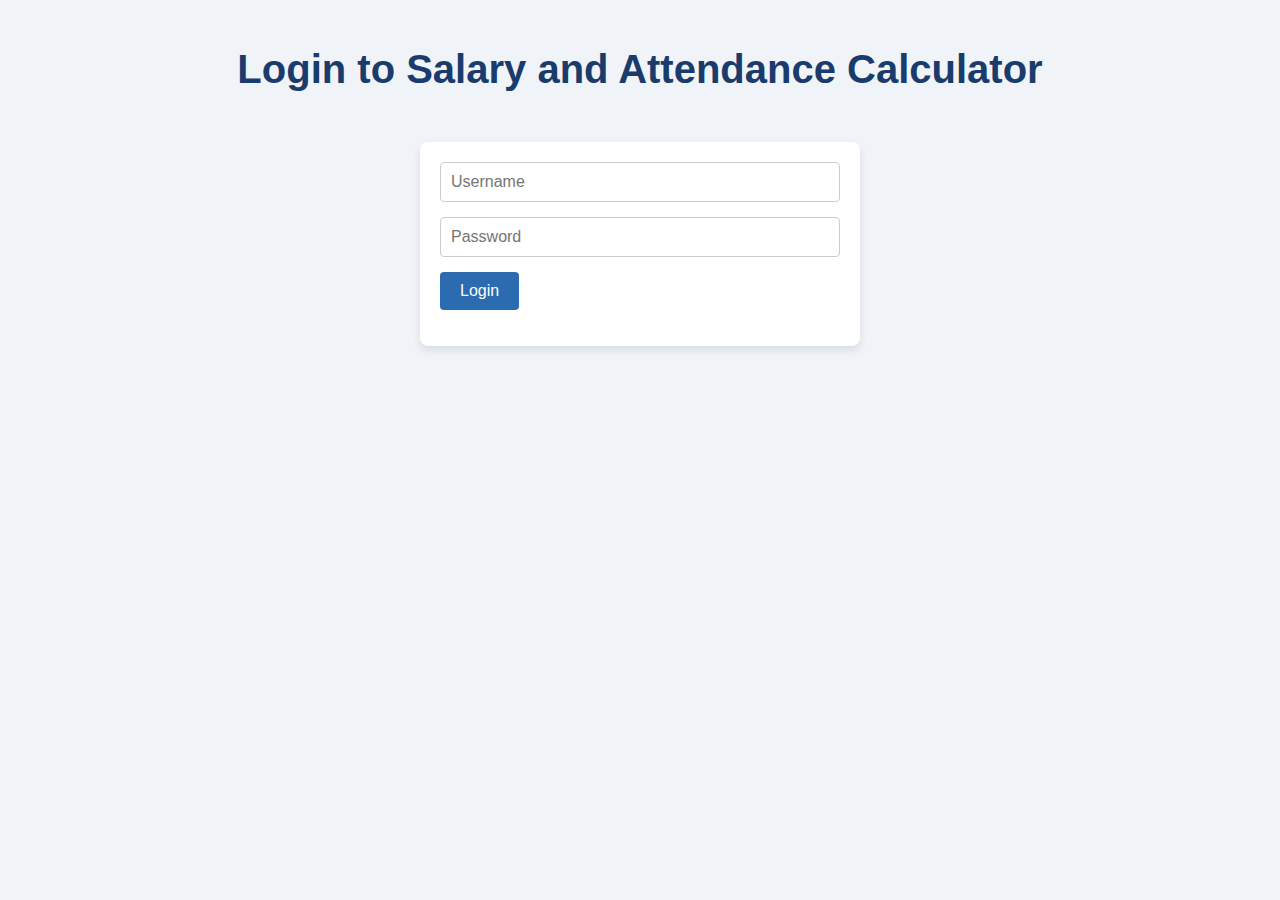
<file: index.html>
<!DOCTYPE html>
<html lang="en">
<head>
  <meta charset="UTF-8">
  <meta name="viewport" content="width=device-width, initial-scale=1.0">
  <title>Login - Salary and Attendance Calculator</title>
  <link href="style.css" rel="stylesheet">
</head>
<body>
  <div class="container">
    <h1>Login to Salary and Attendance Calculator</h1>
    <div class="card login-card">
      <div class="input-group">
        <input id="username" type="text" placeholder="Username">
      </div>
      <div class="input-group">
        <input id="password" type="password" placeholder="Password">
      </div>
      <button onclick="login()">Login</button>
      <p id="errorMessage" class="error-message"></p>
    </div>
  </div>

  <script>
    function login() {
      const username = document.getElementById('username').value.trim();
      const password = document.getElementById('password').value.trim();
      const errorMessage = document.getElementById('errorMessage');

      if (username === "Dinesh" && password === "Jalaram") {
        localStorage.setItem('isLoggedIn', 'true');
        window.location.href = 'main.html';
      } else {
        errorMessage.textContent = 'Invalid username or password.';
      }
    }

    // Clear error message on input
    document.getElementById('username').addEventListener('input', () => {
      document.getElementById('errorMessage').textContent = '';
    });
    document.getElementById('password').addEventListener('input', () => {
      document.getElementById('errorMessage').textContent = '';
    });
  </script>
</body>
</html>
</file>
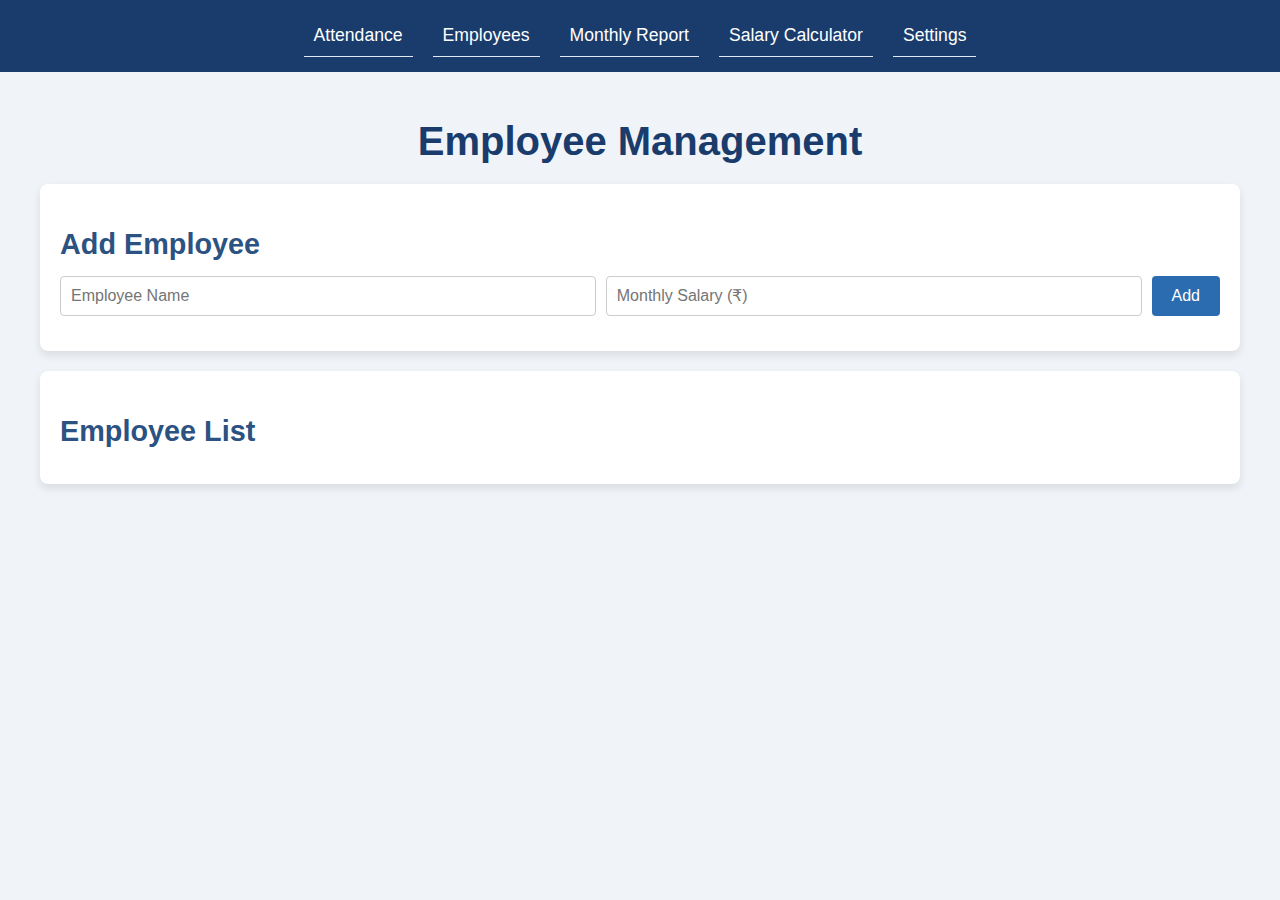
<file: employees.html>
<!DOCTYPE html>
<html lang="en">
<head>
  <meta charset="UTF-8">
  <meta name="viewport" content="width=device-width, initial-scale=1.0">
  <title>Employee Management</title>
  <link href="style.css" rel="stylesheet">
</head>
<body>
  <nav>
    <ul>
      <li><a href="main.html">Attendance</a></li>
      <li><a href="employees.html">Employees</a></li>
      <li><a href="report.html">Monthly Report</a></li>
      <li><a href="salary.html">Salary Calculator</a></li>
      <li><a href="settings.html">Settings</a></li>
    </ul>
  </nav>
  <div class="container">
    <h1>Employee Management</h1>
    
    <!-- Add Employee Form -->
    <div class="card">
      <h2>Add Employee</h2>
      <div class="input-group">
        <input id="employeeName" type="text" placeholder="Employee Name">
        <input id="employeeSalary" type="number" placeholder="Monthly Salary (₹)" min="0">
        <button onclick="addEmployee()">Add</button>
      </div>
    </div>

    <!-- Employee List -->
    <div class="card">
      <h2>Employee List</h2>
      <ul id="employeeList"></ul>
    </div>
  </div>

  <script>
    let employees = JSON.parse(localStorage.getItem('employees')) || [];

    // Validate and clean employee data on load
    employees = employees.filter(emp => emp && typeof emp === 'object' && emp.name && !isNaN(emp.salary));
    localStorage.setItem('employees', JSON.stringify(employees));

    function addEmployee() {
      const name = document.getElementById('employeeName').value.trim();
      const salary = parseFloat(document.getElementById('employeeSalary').value);
      if (name && !isNaN(salary) && salary >= 0 && !employees.some(emp => emp.name === name)) {
        employees.push({ name, salary });
        localStorage.setItem('employees', JSON.stringify(employees));
        document.getElementById('employeeName').value = '';
        document.getElementById('employeeSalary').value = '';
        updateEmployeeList();
      } else {
        alert('Please enter a unique employee name and a valid monthly salary (₹).');
      }
    }

    function removeEmployee(name) {
      employees = employees.filter(emp => emp.name !== name);
      localStorage.setItem('employees', JSON.stringify(employees));
      updateEmployeeList();
    }

    function updateEmployeeList() {
      const list = document.getElementById('employeeList');
      list.innerHTML = '';
      employees.forEach(emp => {
        if (!emp || !emp.name || isNaN(emp.salary)) return; // Skip invalid entries
        const li = document.createElement('li');
        li.innerHTML = `${emp.name} (₹${emp.salary}/month) <button class="red" onclick="removeEmployee('${emp.name}')">Remove</button>`;
        list.appendChild(li);
      });
    }

    // Load employee list on page load
    window.onload = () => {
      updateEmployeeList();
    };
  </script>
</body>
</html>
</file>
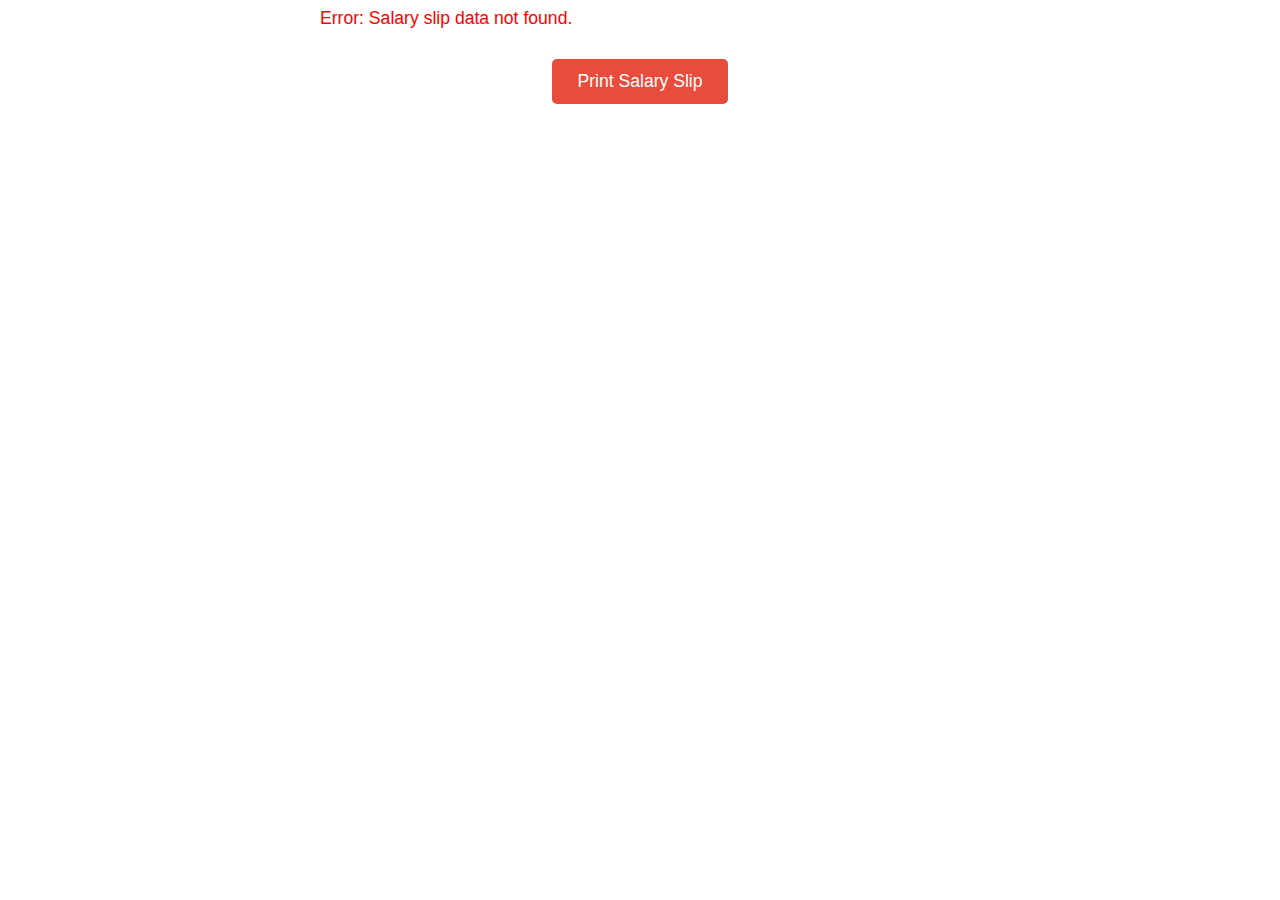
<file: generateSalSlip.html>
<!DOCTYPE html>
<html lang="en">
<head>
  <meta charset="UTF-8">
  <script src="util.js"></script>
  <meta name="viewport" content="width=device-width, initial-scale=1.0">
  <title>Salary Slip</title>
  <style>
    body {
      align-self: center;
      align-items: center;
      font-family: Arial, sans-serif;
      width: 50%;
      background-color: #ffffff;
    }
    h2 {
      text-align: center;
      color: #2c3e50;
      font-size: 2em;
      margin-bottom: 20px;
      text-transform: uppercase;
    }
    p {
      margin: 5px 0;
      color: #34495e;
      font-size: 1.1em;
    }
    table {
      width: 100%;
      border-collapse: collapse;
      margin-top: 10px;
      background-color: #ffffff;
      box-shadow: 0 2px 5px rgba(0, 0, 0, 0.1);
    }
    td, th {
      border: 1px solid #ddd;
      padding: 12px;
      text-align: left;
      font-size: 1em;
    }
    th {
      background-color: #3498db;
      color: #ffffff;
      font-weight: bold;
    }
    tr:nth-child(even) {
      background-color: #f2f2f2;
    }
    tr:hover {
      background-color: #e0f7fa;
    }
    .print-button {
      text-align: center;
      margin-top: 30px;
    }
    .print-button button {
      background-color: #e74c3c;
      color: #ffffff;
      border: none;
      padding: 12px 25px;
      font-size: 1.1em;
      border-radius: 5px;
      cursor: pointer;
      transition: background-color 0.3s ease;
    }
    .print-button button:hover {
      background-color: #c0392b;
    }
    .print-button button:active {
      background-color: #a93226;
    }
    @media print {
      body {
        margin: 0;
        padding: 0;
      }
      .print-button {
        display: none;
      }
      table {
        box-shadow: none;
      }
    }
  </style>
</head>
<body style="margin-left: 25%;">
  
  <div style="align-items: center;"  id="slip-container"></div>
  <div class="print-button">
    <button onclick="window.print()">Print Salary Slip</button>
  </div>
  <script>
  const slipData = sessionStorage.getItem('salarySlipHTML');
  const empName = sessionStorage.getItem('empName');
  const formattedMonth = sessionStorage.getItem('formattedMonth');

  if (slipData && empName && formattedMonth) {
    document.getElementById('slip-container').innerHTML = slipData;
    document.title = `Salary Slip - ${empName} ${formattedMonth}`;
  } else {
    document.getElementById('slip-container').innerHTML = "<p style='color:red;'>Error: Salary slip data not found.</p>";
  }
</script>
</body>
</html>
</file>
<file: style.css>
/* Global Styles */
body {
  font-family: Arial, sans-serif;
  background-color: #f0f4f8;
  margin: 0;
  padding: 0;
}

.container {
  max-width: 1200px;
  margin: 0 auto;
  padding: 20px;
}

h1 {
  font-size: 2.5rem;
  color: #1a3c6d;
  text-align: center;
  margin-bottom: 20px;
  animation: slideIn 0.5s ease-in-out;
}

h2 {
  font-size: 1.8rem;
  color: #2c5282;
  margin-bottom: 15px;
}

/* Navigation */
nav {
  background-color: #1a3c6d;
  padding: 15px;
  animation: fadeIn 0.5s ease-in-out;
}

nav ul {
  list-style: none;
  margin: 0;
  padding: 0;
  display: flex;
  justify-content: center;
  gap: 20px;
}

nav a {
  color: white;
  text-decoration: none;
  font-size: 1.1rem;
  transition: color 0.3s ease, transform 0.3s ease;
}

nav a:hover {
  color: #a3bffa;
  transform: scale(1.1);
}

/* Card Styling */
.card {
  background-color: white;
  padding: 20px;
  border-radius: 8px;
  box-shadow: 0 4px 8px rgba(0, 0, 0, 0.1);
  margin-bottom: 20px;
  animation: slideIn 0.5s ease-in-out;
}

.login-card {
  max-width: 400px;
  margin: 50px auto;
}

/* Form Inputs */
.input-group {
  display: flex;
  gap: 10px;
  margin-bottom: 15px;
}

input[type="text"],
input[type="password"],
input[type="number"],
input[type="date"],
input[type="month"],
select {
  padding: 10px;
  border: 1px solid #ccc;
  border-radius: 4px;
  flex: 1;
  font-size: 1rem;
}

button {
  padding: 10px 20px;
  border: none;
  border-radius: 4px;
  background-color: #2b6cb0;
  color: white;
  font-size: 1rem;
  cursor: pointer;
  transition: background-color 0.3s ease, transform 0.3s ease;
}

button:hover {
  background-color: #2c5282;
  transform: scale(1.05);
}

button.red {
  background-color: #c53030;
}

button.red:hover {
  background-color: #9b2c2c;
}

button:disabled {
  background-color: #cccccc;
  cursor: not-allowed;
  transform: none;
}

/* Error and Lock Messages */
.error-message, .lock-message {
  color: #c53030;
  text-align: center;
  margin-top: 10px;
  font-size: 1rem;
}

/* Lists */
ul {
  list-style: none;
  padding: 0;
}

li {
  display: flex;
  justify-content: space-between;
  align-items: center;
  padding: 10px;
  border-bottom: 1px solid #e2e8f0;
  animation: slideIn 0.5s ease-in-out;
}

.checkbox-group {
  display: flex;
  align-items: center;
  gap: 10px;
  padding: 5px 0;
}

/* Month Info */
.month-info {
  margin-bottom: 10px;
  font-size: 1.1rem;
  color: #2c5282;
  font-weight: bold;
}

/* Table */
table {
  width: 100%;
  border-collapse: collapse;
  margin-top: 10px;
}

th, td {
  border: 1px solid #e2e8f0;
  padding: 12px;
  text-align: center;
}

th {
  background-color: #edf2f7;
  font-weight: bold;
  color: #1a3c6d;
}

tr.even-row {
  background-color: #f9fafb;
}

tr.odd-row {
  background-color: #ffffff;
}

tr:hover {
  background-color: #e0e7ff;
  transition: background-color 0.3s ease;
}

.present {
  color: #2f855a;
  font-weight: bold;
}

.absent {
  color: #c53030;
  font-weight: bold;
}

/* Animations */
@keyframes fadeIn {
  from { opacity: 0; }
  to { opacity: 1; }
}

@keyframes slideIn {
  from { transform: translateY(20px); opacity: 0; }
  to { transform: translateY(0); opacity: 1; }
}

/* Responsive Design */
@media (max-width: 600px) {
  .input-group {
    flex-direction: column;
  }
  nav ul {
    flex-direction: column;
    gap: 10px;
    text-align: center;
  }
  h1 {
    font-size: 2rem;
  }
  h2 {
    font-size: 1.5rem;
  }
  th, td {
    padding: 8px;
    font-size: 0.9rem;
  }
  .login-card {
    margin: 20px;
  }
}
</file>
